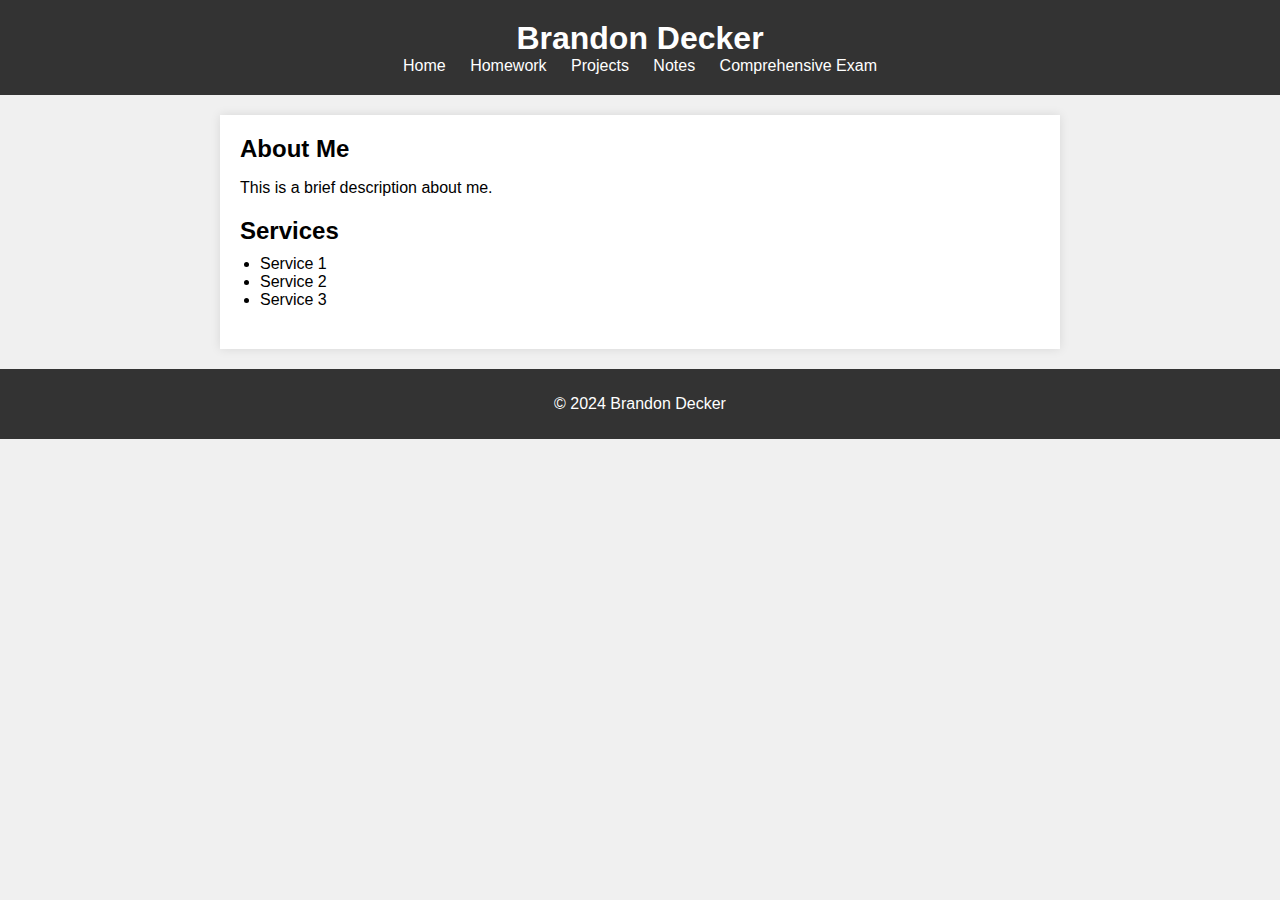
<file: index.html>
<!DOCTYPE html>
<html lang="en">
<head>
    <meta charset="UTF-8">
    <meta name="viewport" content="width=device-width, initial-scale=1.0">
    <title>Brandon Decker</title>
    <link rel="stylesheet" href="styles.css">
</head>
<body>
    <header>
        <h1>Brandon Decker</h1>
        <nav>
            <ul>
                <li><a href="index.html">Home</a></li>
                <li><a href="homework.html">Homework</a></li>
                <li><a href="projects.html">Projects</a></li>
                <li><a href="notes.html">Notes</a></li>
                <li><a href="comprehensive_exam.html">Comprehensive Exam</a></li>
            </ul>
        </nav>
    </header>

    <main>
        <section>
            <h2>About Me</h2>
            <p>This is a brief description about me.</p>
        </section>

        <section>
            <h2>Services</h2>
            <ul>
                <li>Service 1</li>
                <li>Service 2</li>
                <li>Service 3</li>
            </ul>
        </section>
    </main>

    <footer>
        <p>&copy; 2024 Brandon Decker</p>
    </footer>
</body>
</html>
</file>
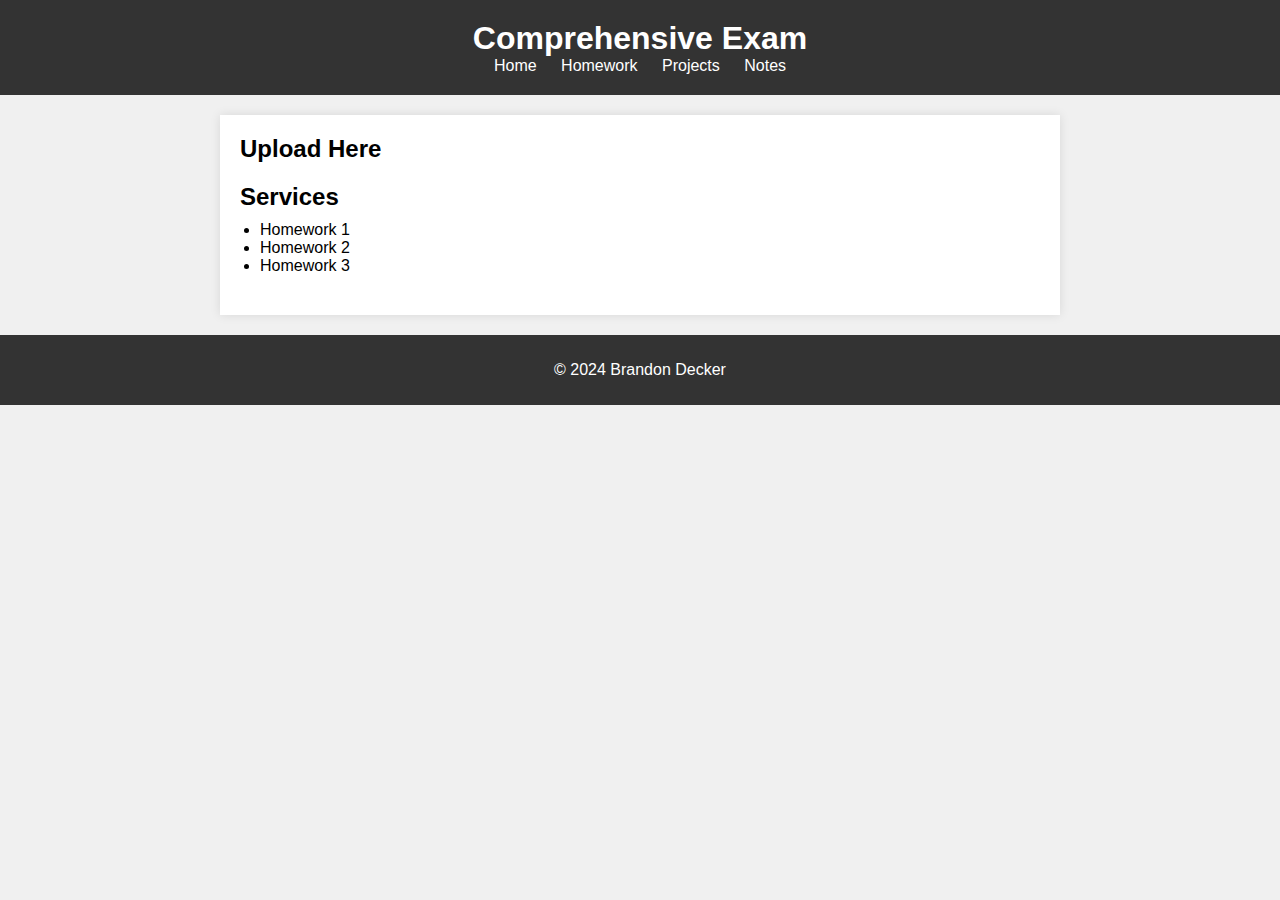
<file: comprehensive_exam.html>
<!DOCTYPE html>
<html lang="en">
<head>
    <meta charset="UTF-8">
    <meta name="viewport" content="width=device-width, initial-scale=1.0">
    <title>Notes</title>
    <link rel="stylesheet" href="styles.css">
</head>
<body>
    <header>
        <h1>Comprehensive Exam</h1>
        <nav>
            <ul>
                <li><a href="index.html">Home</a></li>
                <li><a href="homework.html">Homework</a></li>
                <li><a href="projects.html">Projects</a></li>
                <li><a href="notes.html">Notes</a></li>
            </ul>
        </nav>
    </header>

    <main>
        <section>
            <h2>Upload Here</h2>
        </section>

        <section>
            <h2>Services</h2>
            <ul>
                <li>Homework 1</li>
                <li>Homework 2</li>
                <li>Homework 3</li>
            </ul>
        </section>
    </main>

    <footer>
        <p>&copy; 2024 Brandon Decker</p>
    </footer>
</body>
</html>
</file>
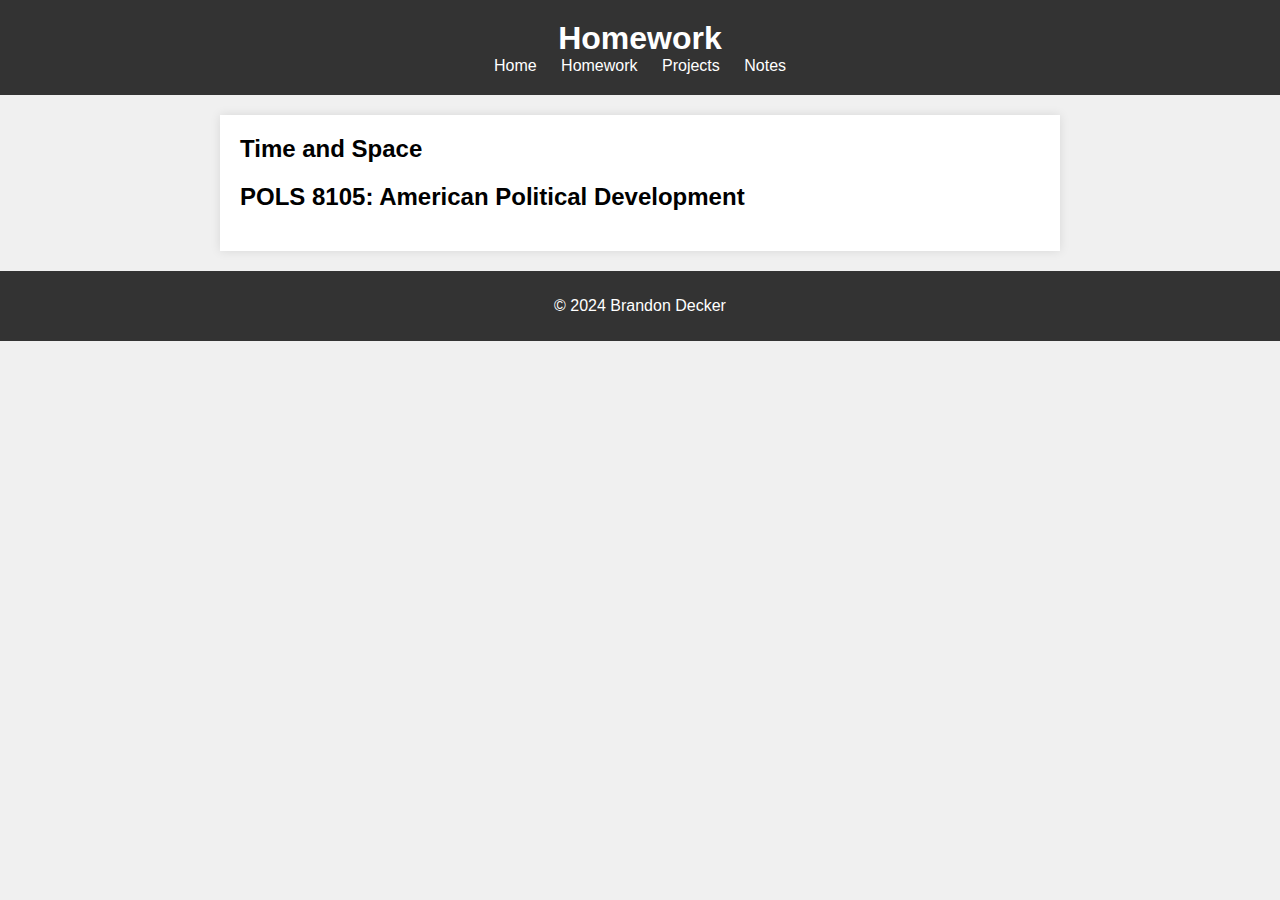
<file: homework.html>
<!DOCTYPE html>
<html lang="en">
<head>
    <meta charset="UTF-8">
    <meta name="viewport" content="width=device-width, initial-scale=1.0">
    <title>Homework</title>
    <link rel="stylesheet" href="styles.css">
    <style>
        /* Add CSS styles to control the appearance of collapsible sections */
        .collapsible {
            cursor: pointer;
        }
        .collapsible-content {
            display: none;
        }
    </style>
</head>
<body>
    <header>
        <h1>Homework</h1>
        <nav>
            <ul>
                <li><a href="index.html">Home</a></li>
                <li><a href="homework.html">Homework</a></li>
                <li><a href="projects.html">Projects</a></li>
                <li><a href="notes.html">Notes</a></li>
            </ul>
        </nav>
    </header>


    <main>

        <section>
            <div class="collapsible" onclick="toggleCollapsible('time and space')">
                <h2>Time and Space</h2>
            </div>
            <div class="collapsible-content" id="time and space">
                <div class="collapsible" onclick="toggleCollapsible('week one')">
                    <div class="collapsible-marker"></div> <!-- Add this line for the marker -->
                    <h3>Week One</h3>
                </div>
                <div class="collapsible-content" id="week one">
                    <ul>
                        <li><a href="https://drive.google.com/uc?export=download&id=1HKHBO77JbKQD_uarFXR17UeRCObwC1MK">Syllabus</a></li>
                    </ul>
                </div>
                <div class="collapsible" onclick="toggleCollapsible('wilkins')">
                    <h3>Wilkins Replication</h3>
                </div>
                <div class="collapsible-content" id="wilkins">
                    <ul>
                        <li><a href="https://drive.google.com/uc?export=download&id=1Fn7lLofjlQtpQ_7k1-nzouVuxzLt6s0d">Wilkins (2017) PDF</a></li>
                        <li><a href="https://drive.google.com/uc?export=download&id=115PhFmprXp-jCurXZeBYgas-PisJkLo1">Replication Script</a></li>
                    </ul>
                </div>
            </div>
        </section>



        <section>
            <div class="collapsible" onclick="toggleCollapsible('POLS 8105')">
                <h2>POLS 8105: American Political Development</h2>
            </div>
            <div class="collapsible-content" id="POLS 8105">
                <div class="collapsible" onclick="toggleCollapsible('january9')">
                    <h3>January 9 - Introduction and Syllabus</h3>
                </div>
                <div class="collapsible-content" id="january9">
                    <ul>
                        <li><a href="https://drive.google.com/uc?export=download&id=1WyZXaWs1nTdg0Bpc2k3ylzsJmIzz7b37">Syllabus</a></li>
                        <!-- Add more items here if needed -->
                    </ul>
                </div>
    
                <div class="collapsible" onclick="toggleCollapsible('january16')">
                    <h3>January 16 - What is APD?</h3>
                </div>
                <div class="collapsible-content" id="january16">
                    <ul>
                        <!-- Add items for January 16 here if needed -->
                    </ul>
                </div>
            </div>
        </section>

    </main>


    <footer>
        <p>&copy; 2024 Brandon Decker</p>
    </footer>

    <script>
        // JavaScript function to toggle the visibility of collapsible sections
        function toggleCollapsible(id) {
            var content = document.getElementById(id);
            if (content.style.display === "none" || content.style.display === "") {
                content.style.display = "block";
            } else {
                content.style.display = "none";
            }
        }
    </script>
</body>
</html>
</file>
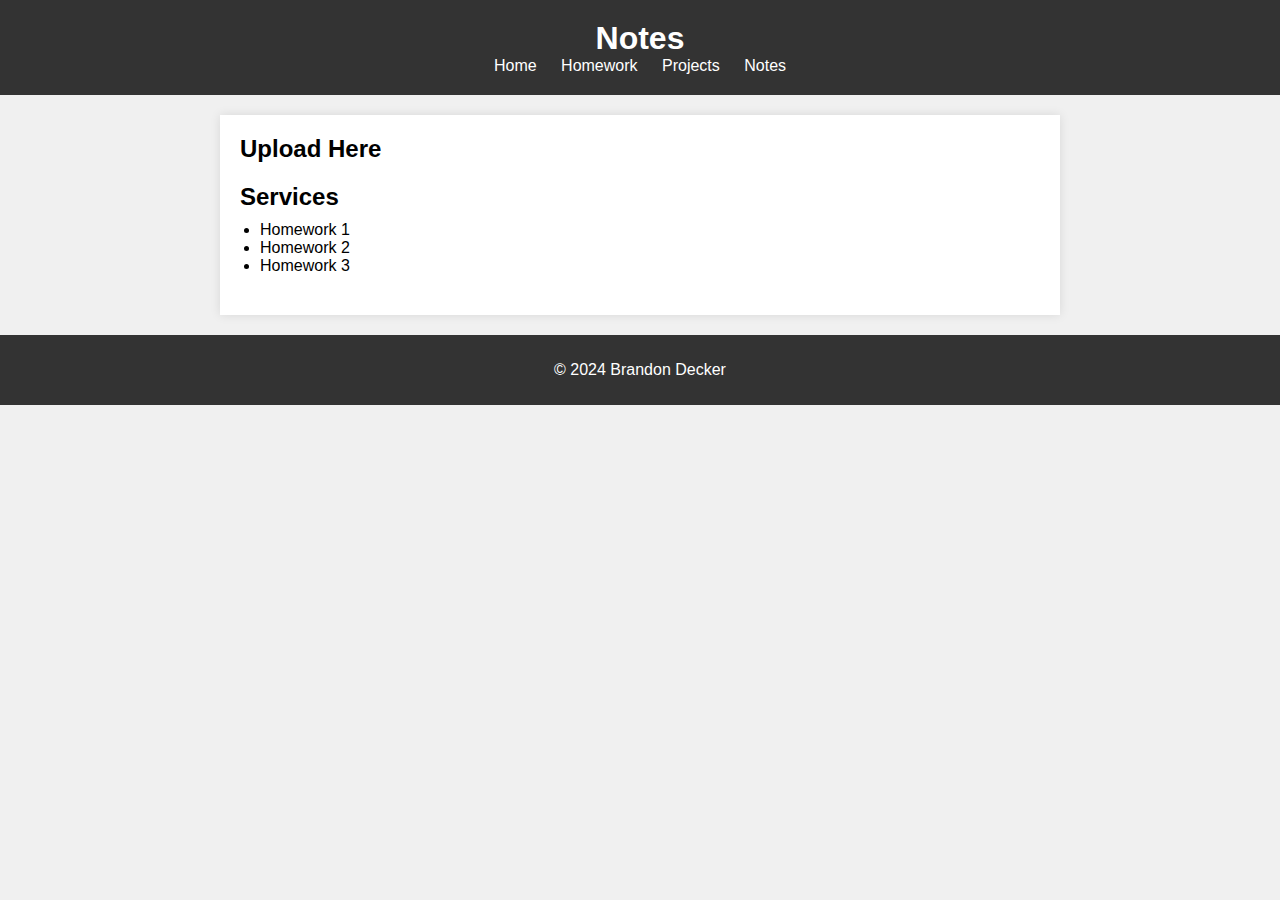
<file: notes.html>
<!DOCTYPE html>
<html lang="en">
<head>
    <meta charset="UTF-8">
    <meta name="viewport" content="width=device-width, initial-scale=1.0">
    <title>Notes</title>
    <link rel="stylesheet" href="styles.css">
</head>
<body>
    <header>
        <h1>Notes</h1>
        <nav>
            <ul>
                <li><a href="index.html">Home</a></li>
                <li><a href="homework.html">Homework</a></li>
                <li><a href="projects.html">Projects</a></li>
                <li><a href="notes.html">Notes</a></li>
            </ul>
        </nav>
    </header>

    <main>
        <section>
            <h2>Upload Here</h2>
        </section>

        <section>
            <h2>Services</h2>
            <ul>
                <li>Homework 1</li>
                <li>Homework 2</li>
                <li>Homework 3</li>
            </ul>
        </section>
    </main>

    <footer>
        <p>&copy; 2024 Brandon Decker</p>
    </footer>
</body>
</html>
</file>
<file: styles.css>
/* Reset some default browser styles */
body, h1, h2, ul, li {
    margin: 0;
    padding: 0;
}

body {
    font-family: Arial, sans-serif;
    background-color: #f0f0f0;
}

header {
    background-color: #333;
    color: #fff;
    padding: 20px;
    text-align: center;
}

nav ul {
    list-style-type: none;
}

nav li {
    display: inline;
    margin-right: 20px;
}

nav a {
    color: #fff;
    text-decoration: none;
}

main {
    max-width: 800px;
    margin: 20px auto;
    padding: 20px;
    background-color: #fff;
    box-shadow: 0 0 10px rgba(0, 0, 0, 0.1);
}

section {
    margin-bottom: 20px;
}

h2 {
    font-size: 24px;
    margin-bottom: 10px;
}

ul {
    list-style-type: disc;
    margin-left: 20px;
}

footer {
    text-align: center;
    padding: 10px;
    background-color: #333;
    color: #fff;
}



/* Common styles for both pages */
header {
    background-color: #333;
    color: #fff;
    padding: 20px;
    text-align: center;
}

nav ul {
    list-style-type: none;
}
</file>
